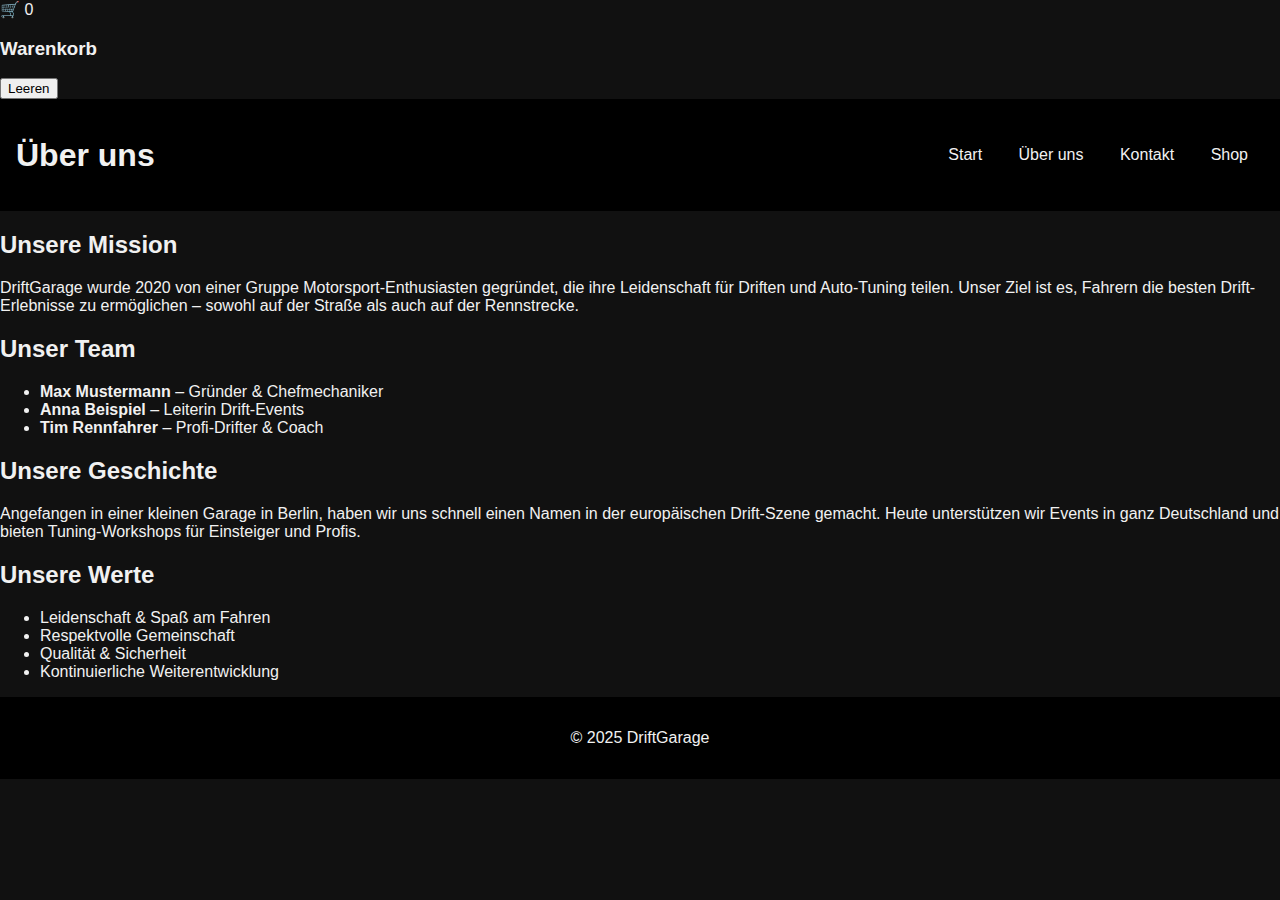
<file: about.html>
<!DOCTYPE html>
<html lang="de">
<head>
  <meta charset="UTF-8" />
  <meta name="viewport" content="width=device-width, initial-scale=1" />
  <title>Über uns – DriftGarage</title>
  <link rel="stylesheet" href="style.css" />
</head>
<body>

  <!-- Warenkorb -->
  <div id="cart-icon">
    🛒 <span id="cart-count">0</span>
  </div>
  <div id="cart" class="hidden">
    <h3>Warenkorb</h3>
    <ul id="cart-items"></ul>
    <button onclick="clearCart()">Leeren</button>
  </div>

  <header>
    <h1>Über uns</h1>
    <nav>
      <a href="index.html">Start</a>
      <a href="about.html">Über uns</a>
      <a href="kontakt.html">Kontakt</a>
      <a href="shop.html">Shop</a>
    </nav>
  </header>

  <main>
    <section id="about">
      <h2>Unsere Mission</h2>
      <p>
        DriftGarage wurde 2020 von einer Gruppe Motorsport-Enthusiasten gegründet,  
        die ihre Leidenschaft für Driften und Auto-Tuning teilen.  
        Unser Ziel ist es, Fahrern die besten Drift-Erlebnisse zu ermöglichen  
        – sowohl auf der Straße als auch auf der Rennstrecke.
      </p>
    </section>

    <section id="team">
      <h2>Unser Team</h2>
      <ul>
        <li><strong>Max Mustermann</strong> – Gründer & Chefmechaniker</li>
        <li><strong>Anna Beispiel</strong> – Leiterin Drift-Events</li>
        <li><strong>Tim Rennfahrer</strong> – Profi-Drifter & Coach</li>
      </ul>
    </section>

    <section id="history">
      <h2>Unsere Geschichte</h2>
      <p>
        Angefangen in einer kleinen Garage in Berlin, haben wir uns  
        schnell einen Namen in der europäischen Drift-Szene gemacht.  
        Heute unterstützen wir Events in ganz Deutschland und bieten  
        Tuning-Workshops für Einsteiger und Profis.
      </p>
    </section>

    <section id="values">
      <h2>Unsere Werte</h2>
      <ul>
        <li>Leidenschaft & Spaß am Fahren</li>
        <li>Respektvolle Gemeinschaft</li>
        <li>Qualität & Sicherheit</li>
        <li>Kontinuierliche Weiterentwicklung</li>
      </ul>
    </section>
  </main>

  <footer>
    <p>&copy; 2025 DriftGarage</p>
  </footer>

  <script src="script.js"></script>
</body>
</html>
</file>
<file: style.css>
body {
  font-family: Arial, sans-serif;
  margin: 0;
  padding: 0;
  background: #111;
  color: #f1f1f1;
}

header {
  background: #000;
  padding: 1rem;
  display: flex;
  justify-content: space-between;
  align-items: center;
}

nav a {
  color: #f1f1f1;
  margin: 0 1rem;
  text-decoration: none;
}

#hero {
  background: url('images/hero.jpg') center/cover no-repeat;
  height: 400px;
  display: flex;
  flex-direction: column;
  justify-content: center;
  align-items: center;
  text-shadow: 2px 2px #000;
}

.car-gallery {
  display: flex;
  gap: 1rem;
  justify-content: center;
  flex-wrap: wrap;
}

.car-gallery img {
  width: 300px;
  border-radius: 10px;
}

footer {
  background: #000;
  text-align: center;
  padding: 1rem;
}

.product-grid {
  display: grid;
  grid-template-columns: repeat(auto-fit, minmax(220px, 1fr));
  gap: 2rem;
  padding: 2rem;
}

.product {
  background: #1c1c1c;
  border-radius: 10px;
  padding: 1rem;
  text-align: center;
}

.product img {
  width: 100%;
  border-radius: 8px;
}

.product button {
  margin-top: 1rem;
  padding: 0.5rem 1rem;
  background: #e91e63;
  border: none;
  border-radius: 5px;
  color: white;
  cursor: pointer;
}

.product button:hover {
  background: #d81b60;
}
.product-grid {
  display: grid;
  grid-template-columns: repeat(auto-fit, minmax(220px, 1fr));
  gap: 2rem;
  padding: 2rem;
}

.product {
  background: #1c1c1c;
  border-radius: 10px;
  padding: 1rem;
  text-align: center;
}

.product img {
  width: 100%;
  border-radius: 8px;
}

.product button {
  margin-top: 1rem;
  padding: 0.5rem 1rem;
  background: #e91e63;
  border: none;
  border-radius: 5px;
  color: white;
  cursor: pointer;
}

.product button:hover {
  background: #d81b60;
}
</file>
